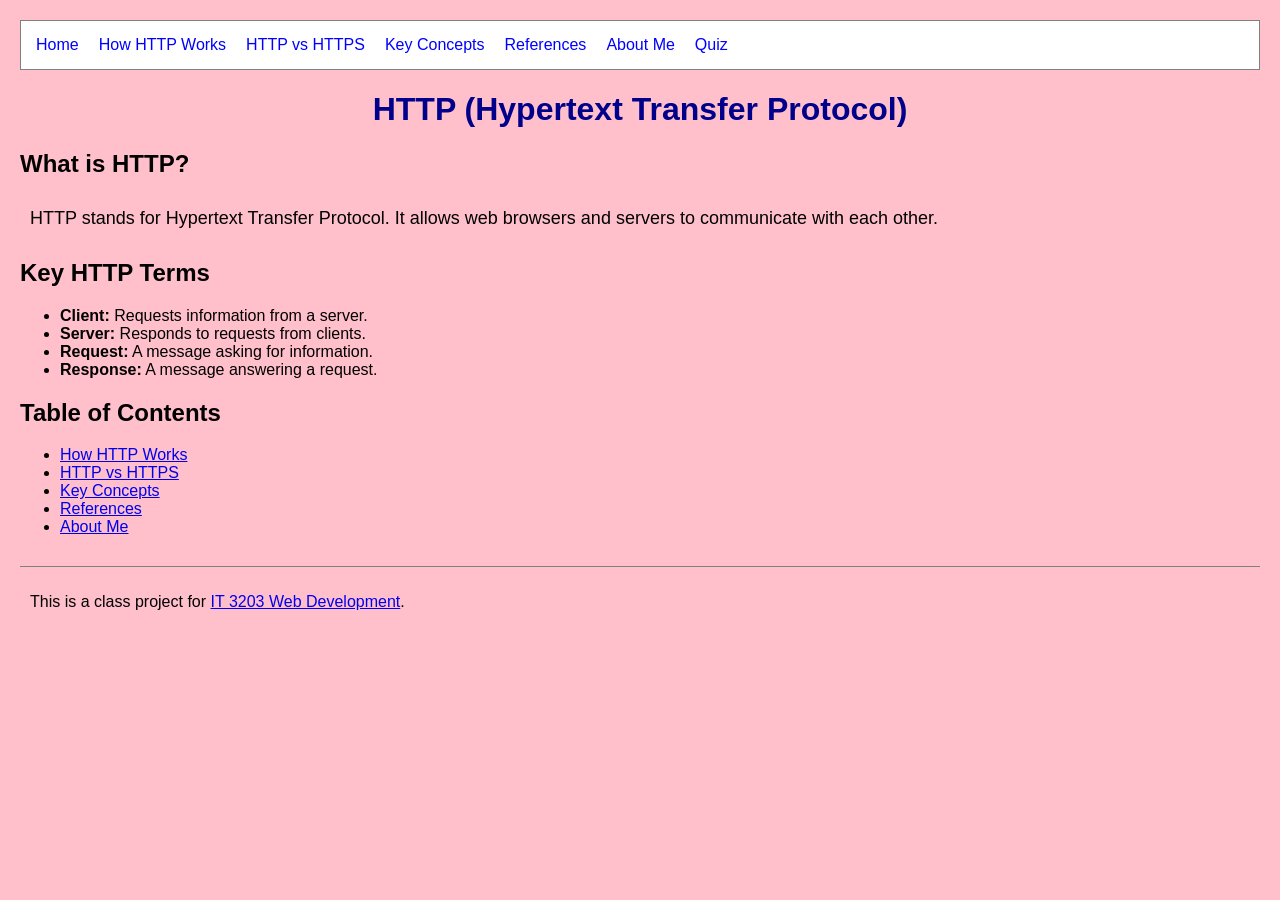
<file: index.html>
<!DOCTYPE html>
<html lang="en">
<head>
<meta charset="UTF-8">
<meta name="viewport" content="width=device-width, initial-scale=1.0">
<title>Home - HTTP Website</title>
<link rel="stylesheet" href="style.css">
</head>
<body>

<!-- Navigation Menu -->
<nav>
<a href="index.html">Home</a>
<a href="how-http-works.html">How HTTP Works</a>
<a href="https.html">HTTP vs HTTPS</a>
<a href="concepts.html">Key Concepts</a>
<a href="references.html">References</a>
<a href="about.html">About Me</a>
<a href="quiz.html">Quiz</a>
</nav>

<main>

<h1 id="main-title">HTTP (Hypertext Transfer Protocol)</h1>

<h2>What is HTTP?</h2>

<p class="intro">HTTP stands for Hypertext Transfer Protocol. It allows web browsers and servers to communicate with each other.</p>

<!-- Key Terms -->
<section>
<h2>Key HTTP Terms</h2>
<ul>
<li><b>Client:</b> Requests information from a server.</li>
<li><b>Server:</b> Responds to requests from clients.</li>
<li><b>Request:</b> A message asking for information.</li>
<li><b>Response:</b> A message answering a request.</li>
</ul>
</section>

<!-- Table of Contents -->
<section>
<h2>Table of Contents</h2>
<ul>
<li><a href="how-http-works.html">How HTTP Works</a></li>
<li><a href="https.html">HTTP vs HTTPS</a></li>
<li><a href="concepts.html">Key Concepts</a></li>
<li><a href="references.html">References</a></li>
<li><a href="about.html">About Me</a></li>
</ul>
</section>

</main>

<!-- Footer -->
<footer>
<p>This is a class project for <a href="https://ksuweb.github.io/IT3203/">IT 3203 Web Development</a>.</p>
</footer>

</body>
</html>
</file>
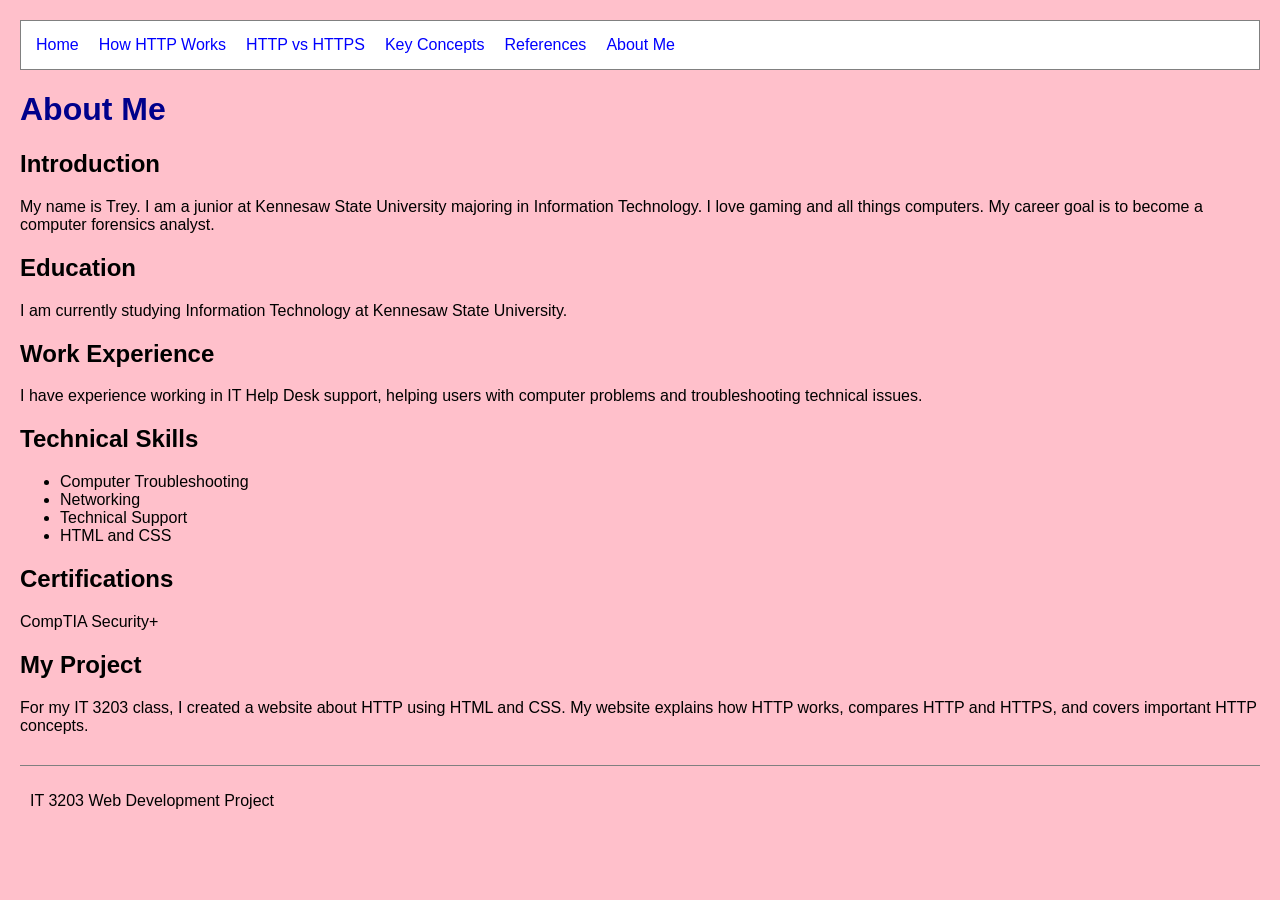
<file: about.html>
<!DOCTYPE html>
<html lang="en">
<head>
<meta charset="UTF-8">
<meta name="viewport" content="width=device-width, initial-scale=1.0">
<title>About Me</title>
<link rel="stylesheet" href="style.css">
</head>

<body>

<!-- Navigation Menu -->
<nav>
<a href="index.html">Home</a>
<a href="how-http-works.html">How HTTP Works</a>
<a href="https.html">HTTP vs HTTPS</a>
<a href="concepts.html">Key Concepts</a>
<a href="references.html">References</a>
<a href="about.html">About Me</a>
</nav>

<main>

<h1>About Me</h1>

<!-- Introduction -->
<h2>Introduction</h2>
<p>My name is Trey. I am a junior at Kennesaw State University majoring in Information Technology. I love gaming and all things computers. My career goal is to become a computer forensics analyst.</p>

<!-- Education -->
<h2>Education</h2>
<p>I am currently studying Information Technology at Kennesaw State University.</p>

<!-- Experience -->
<h2>Work Experience</h2>
<p>I have experience working in IT Help Desk support, helping users with computer problems and troubleshooting technical issues.</p>

<!-- Skills -->
<h2>Technical Skills</h2>
<ul>
<li>Computer Troubleshooting</li>
<li>Networking</li>
<li>Technical Support</li>
<li>HTML and CSS</li>
</ul>

<!-- Certifications -->
<h2>Certifications</h2>
<p>CompTIA Security+</p>

<!-- Project -->
<h2>My Project</h2>
<p>For my IT 3203 class, I created a website about HTTP using HTML and CSS. My website explains how HTTP works, compares HTTP and HTTPS, and covers important HTTP concepts.</p>

</main>

<!-- Footer -->
<footer>
<p>IT 3203 Web Development Project</p>
</footer>

</body>
</html>
</file>
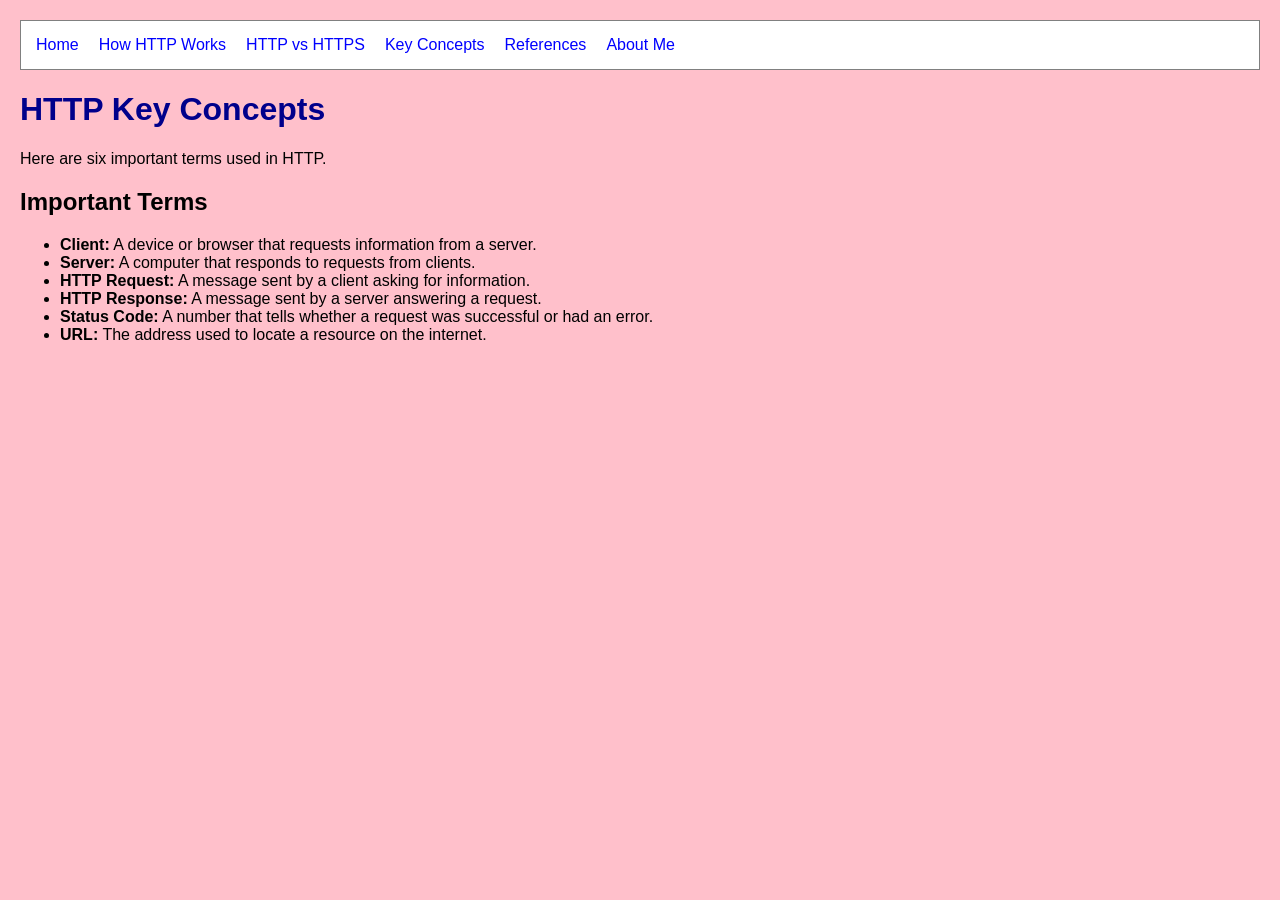
<file: concepts.html>
<!DOCTYPE html>
<html lang="en">
<head>
    <meta charset="UTF-8">
    <meta name="viewport" content="width=device-width, initial-scale=1.0">
    <title>HTTP Key Concepts</title>
    <link rel="stylesheet" href="style.css">
</head>
<body>
  
<!DOCTYPE html>
<html lang="en">
<head>
<title>HTTP Key Concepts</title>
</head>
<body>

<!-- Navigation Menu -->
<nav>
<a href="index.html">Home</a>
<a href="how-http-works.html">How HTTP Works</a>
<a href="https.html">HTTP vs HTTPS</a>
<a href="concepts.html">Key Concepts</a>
<a href="references.html">References</a>
<a href="about.html">About Me</a>
</nav>

<h1>HTTP Key Concepts</h1>

<p>Here are six important terms used in HTTP.</p>

<h2>Important Terms</h2>

<ul>
<li><b>Client:</b> A device or browser that requests information from a server.</li>
<li><b>Server:</b> A computer that responds to requests from clients.</li>
<li><b>HTTP Request:</b> A message sent by a client asking for information.</li>
<li><b>HTTP Response:</b> A message sent by a server answering a request.</li>
<li><b>Status Code:</b> A number that tells whether a request was successful or had an error.</li>
<li><b>URL:</b> The address used to locate a resource on the internet.</li>
</ul>
</file>
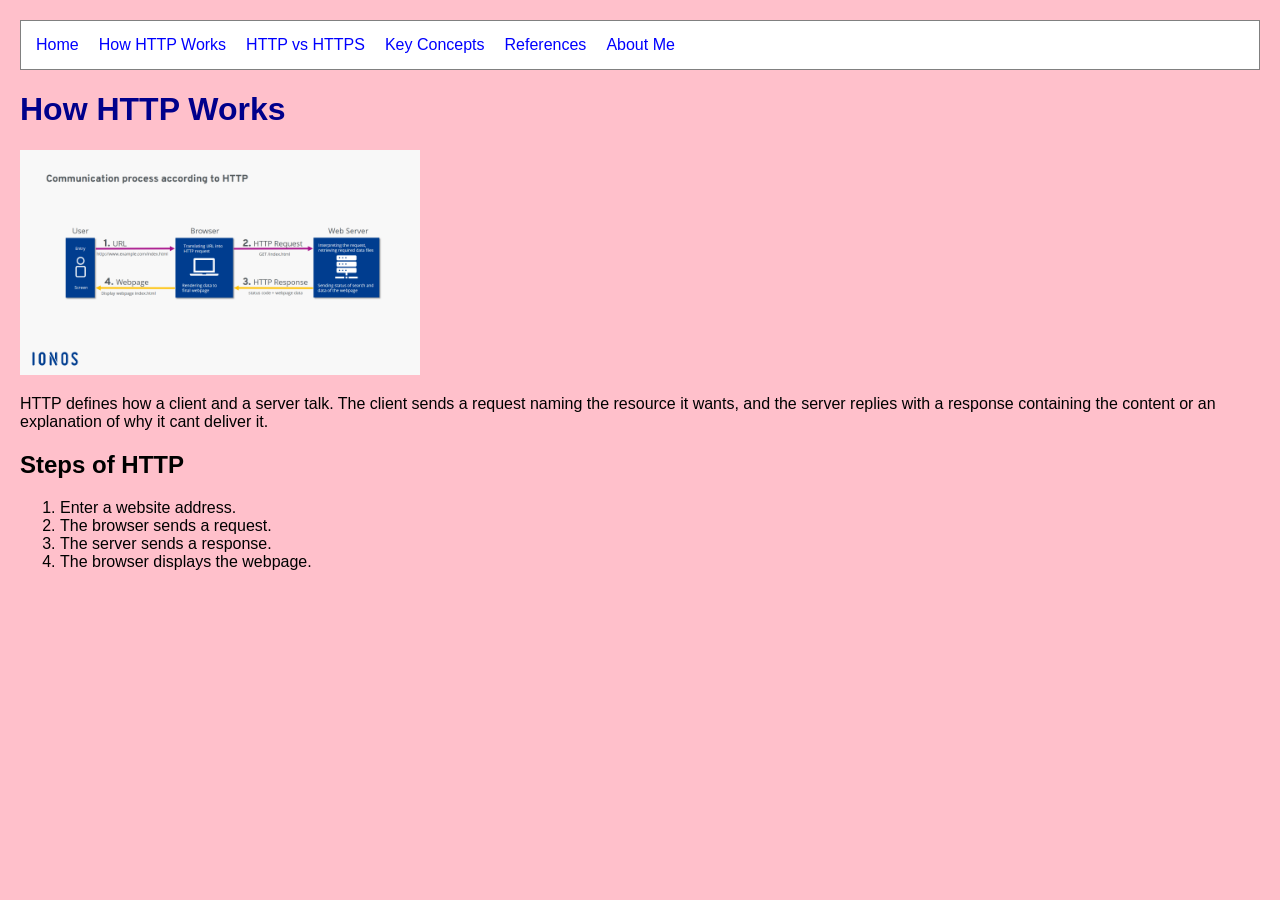
<file: how-http-works.html>
<!DOCTYPE html>
<html lang="en">
<head>
<title>How HTTP Works</title>
<link rel="stylesheet" href="style.css">
</head>

<body>

<!-- Navigation Menu -->
<nav>
<a href="index.html">Home</a>
<a href="how-http-works.html">How HTTP Works</a>
<a href="https.html">HTTP vs HTTPS</a>
<a href="concepts.html">Key Concepts</a>
<a href="references.html">References</a>
<a href="about.html">About Me</a>
</nav>

<h1>How HTTP Works</h1>

<img src="http-picture.png" alt="How HTTP Works" width="400">

<p>HTTP defines how a client and a server talk. The client sends a request naming the resource it wants, and the server replies with a response containing the content or an explanation of why it cant deliver it.</p>


<h2>Steps of HTTP</h2>

<ol>
<li>Enter a website address.</li>
<li>The browser sends a request.</li>
<li>The server sends a response.</li>
<li>The browser displays the webpage.</li>
</ol>
</file>
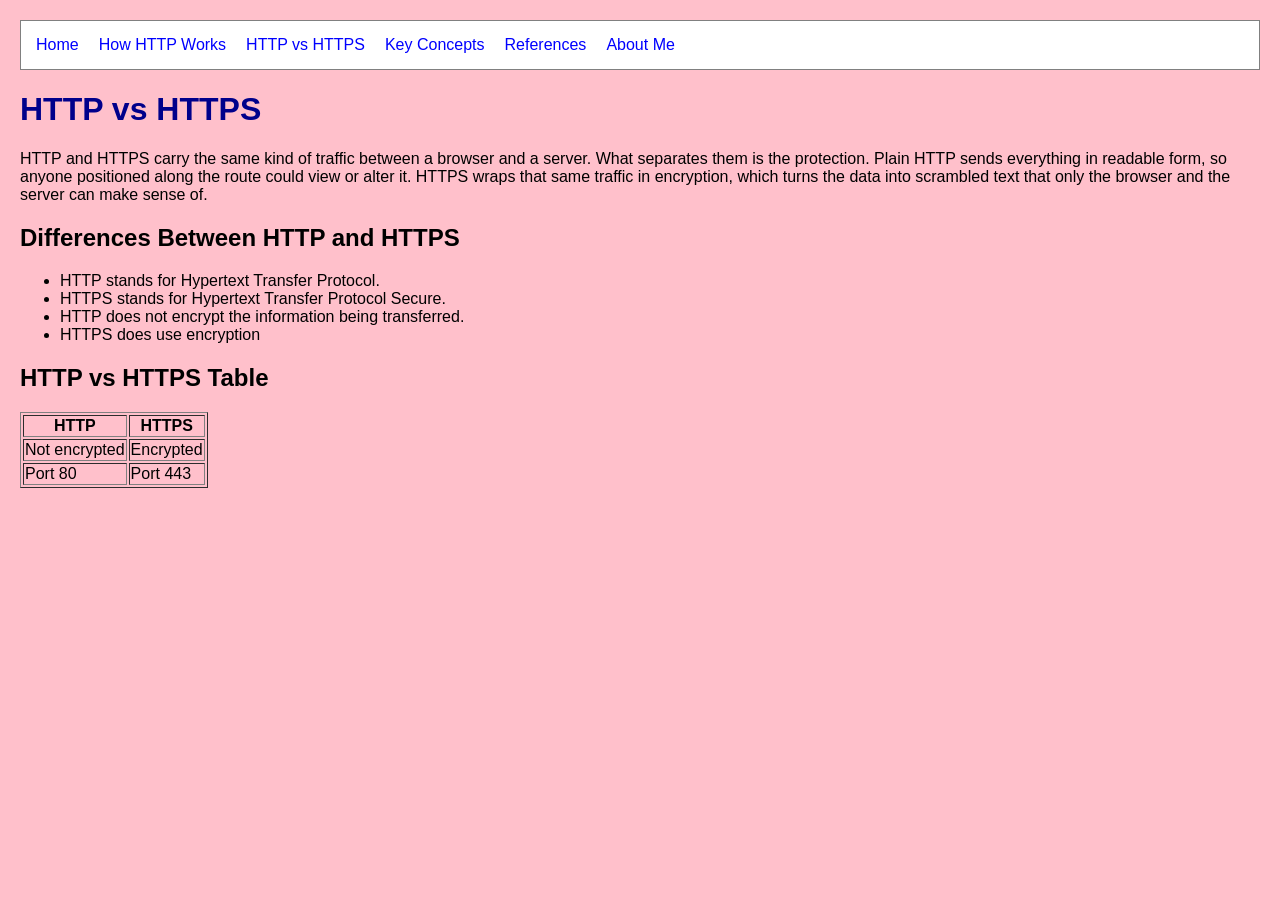
<file: https.html>
<!DOCTYPE html>
<html lang="en">
<head>
<title>How HTTP Works</title>
<link rel="stylesheet" href="style.css">
</head>

<body>

<!-- Navigation Menu -->
<nav>
<a href="index.html">Home</a>
<a href="how-http-works.html">How HTTP Works</a>
<a href="https.html">HTTP vs HTTPS</a>
<a href="concepts.html">Key Concepts</a>
<a href="references.html">References</a>
<a href="about.html">About Me</a>
</nav>

<h1>HTTP vs HTTPS</h1>


<p>HTTP and HTTPS carry the same kind of traffic between a browser and a server. What separates them is the protection. Plain HTTP sends everything in readable form, so anyone positioned along the route could view or alter it. HTTPS wraps that same traffic in encryption, which turns the data into scrambled text that only the browser and the server can make sense of.</p>

<h2>Differences Between HTTP and HTTPS</h2>

<ul>
<li>HTTP stands for Hypertext Transfer Protocol.</li>
<li>HTTPS stands for Hypertext Transfer Protocol Secure.</li>
<li>HTTP does not encrypt the information being transferred.</li>
<li>HTTPS does use encryption</li>
</ul>


<!-- Comparison Table -->
<h2>HTTP vs HTTPS Table</h2>

<table border="1">
<tr>
<th>HTTP</th>
<th>HTTPS</th>
</tr>
<tr>
<td>Not encrypted</td>
<td>Encrypted</td>
</tr>
<tr>
<td>Port 80</td>
<td>Port 443</td>
</tr>
</table>
</file>
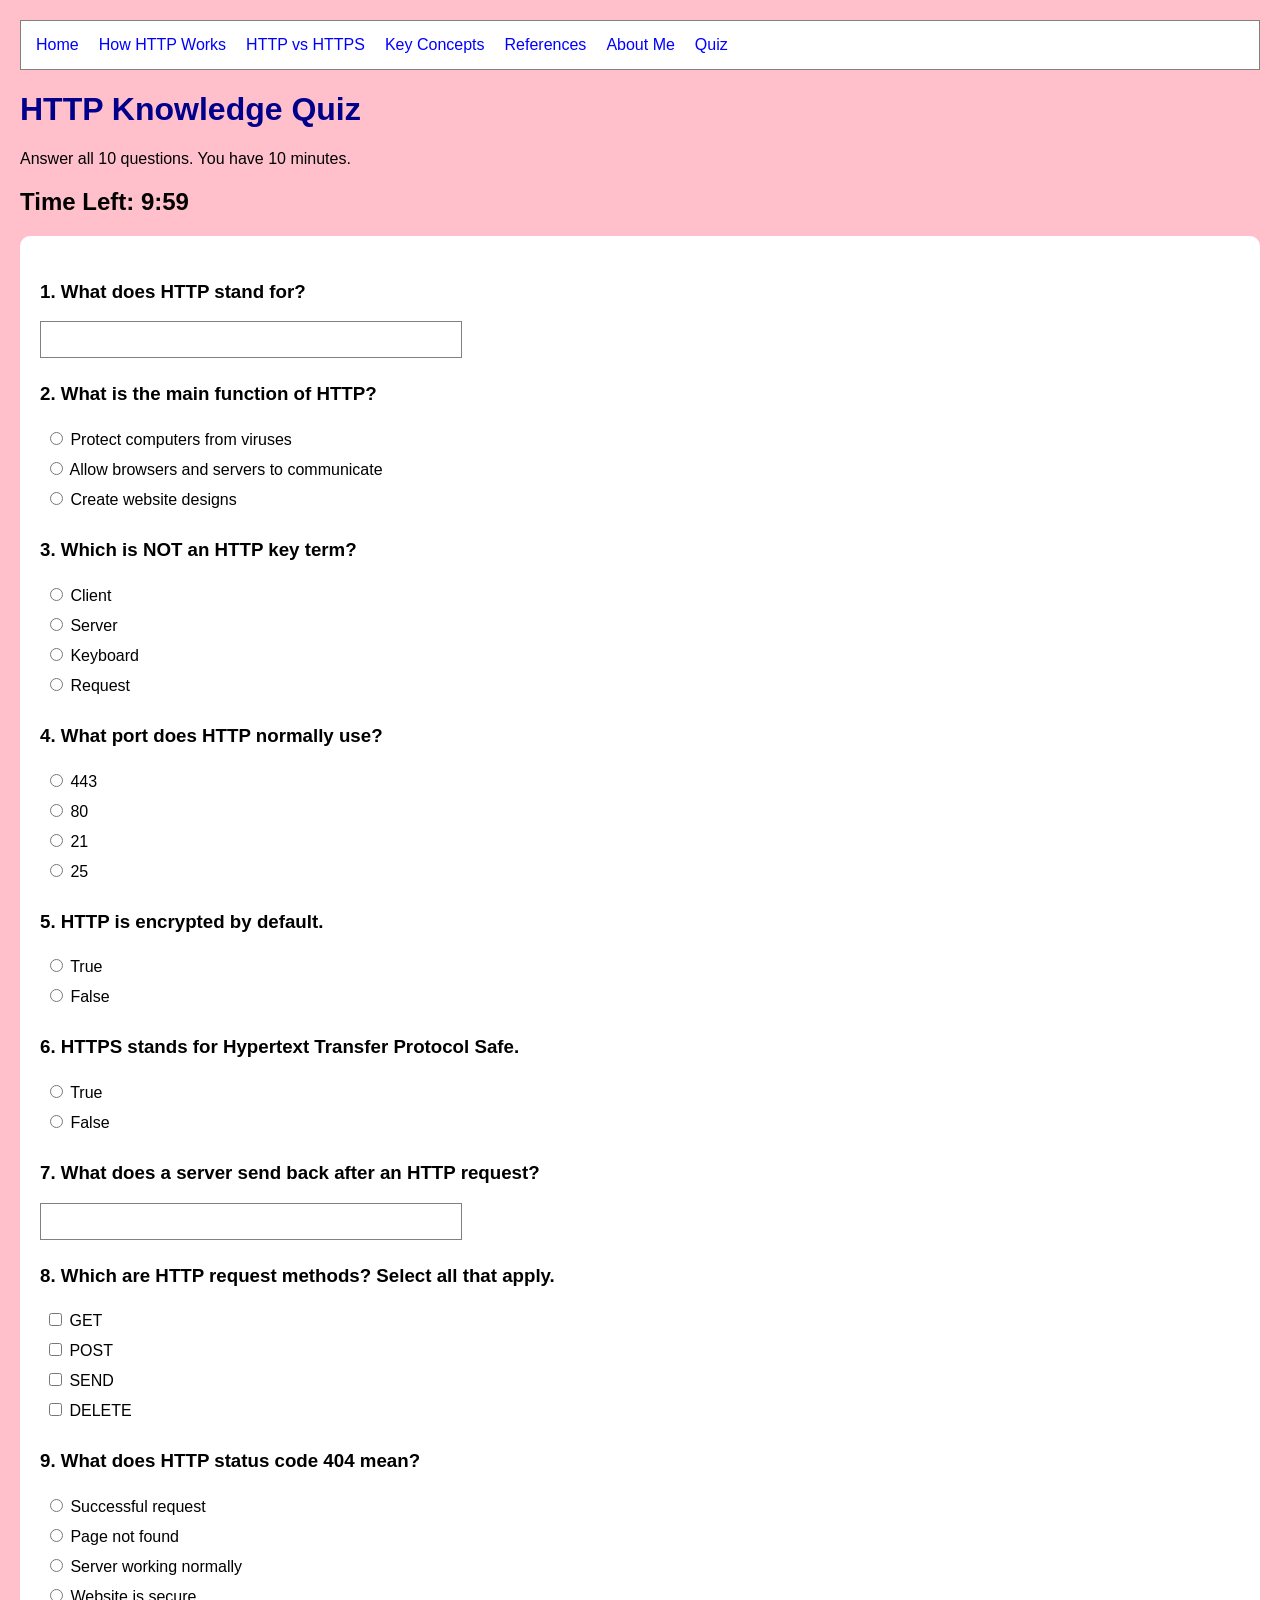
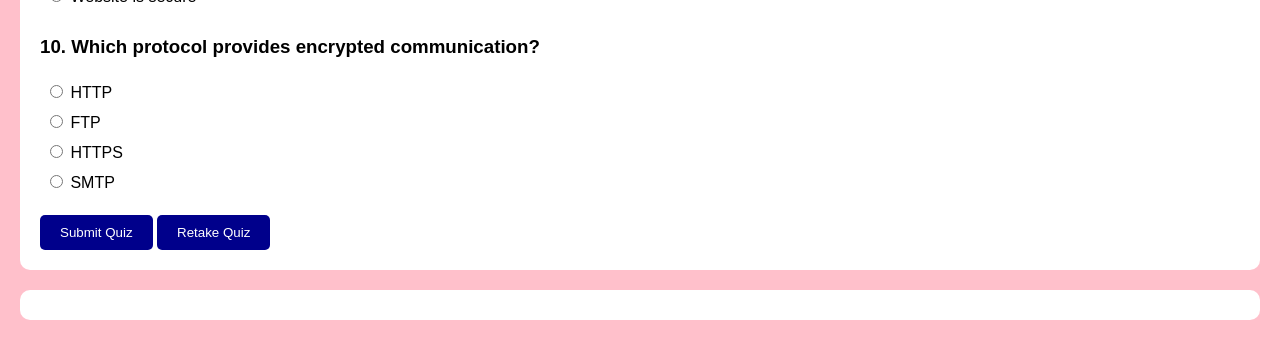
<file: quiz.html>
<!DOCTYPE html>
<html lang="en">
<head>
<meta charset="UTF-8">
<meta name="viewport" content="width=device-width, initial-scale=1.0">
<title>HTTP Quiz</title>
<link rel="stylesheet" href="style.css">
</head>
<body>

<!-- Navigation Menu -->
<nav>
<a href="index.html">Home</a>
<a href="how-http-works.html">How HTTP Works</a>
<a href="https.html">HTTP vs HTTPS</a>
<a href="concepts.html">Key Concepts</a>
<a href="references.html">References</a>
<a href="about.html">About Me</a>
<a href="quiz.html">Quiz</a>
</nav>

<main>
<h1>HTTP Knowledge Quiz</h1>
<p>Answer all 10 questions. You have 10 minutes.</p>

<h2>Time Left: <span id="timer">10:00</span></h2>

<!-- Quiz Questions -->
<form id="quiz">

<h3>1. What does HTTP stand for?</h3>
<input type="text" name="q1">

<h3>2. What is the main function of HTTP?</h3>
<label><input type="radio" name="q2" value="A"> Protect computers from viruses</label><br>
<label><input type="radio" name="q2" value="B"> Allow browsers and servers to communicate</label><br>
<label><input type="radio" name="q2" value="C"> Create website designs</label>

<h3>3. Which is NOT an HTTP key term?</h3>
<label><input type="radio" name="q3" value="A"> Client</label><br>
<label><input type="radio" name="q3" value="B"> Server</label><br>
<label><input type="radio" name="q3" value="C"> Keyboard</label><br>
<label><input type="radio" name="q3" value="D"> Request</label>

<h3>4. What port does HTTP normally use?</h3>
<label><input type="radio" name="q4" value="A"> 443</label><br>
<label><input type="radio" name="q4" value="B"> 80</label><br>
<label><input type="radio" name="q4" value="C"> 21</label><br>
<label><input type="radio" name="q4" value="D"> 25</label>

<h3>5. HTTP is encrypted by default.</h3>
<label><input type="radio" name="q5" value="True"> True</label><br>
<label><input type="radio" name="q5" value="False"> False</label>

<h3>6. HTTPS stands for Hypertext Transfer Protocol Safe.</h3>
<label><input type="radio" name="q6" value="True"> True</label><br>
<label><input type="radio" name="q6" value="False"> False</label>

<h3>7. What does a server send back after an HTTP request?</h3>
<input type="text" name="q7">

<h3>8. Which are HTTP request methods? Select all that apply.</h3>
<label><input type="checkbox" name="q8" value="GET"> GET</label><br>
<label><input type="checkbox" name="q8" value="POST"> POST</label><br>
<label><input type="checkbox" name="q8" value="SEND"> SEND</label><br>
<label><input type="checkbox" name="q8" value="DELETE"> DELETE</label>

<h3>9. What does HTTP status code 404 mean?</h3>
<label><input type="radio" name="q9" value="A"> Successful request</label><br>
<label><input type="radio" name="q9" value="B"> Page not found</label><br>
<label><input type="radio" name="q9" value="C"> Server working normally</label><br>
<label><input type="radio" name="q9" value="D"> Website is secure</label>

<h3>10. Which protocol provides encrypted communication?</h3>
<label><input type="radio" name="q10" value="A"> HTTP</label><br>
<label><input type="radio" name="q10" value="B"> FTP</label><br>
<label><input type="radio" name="q10" value="C"> HTTPS</label><br>
<label><input type="radio" name="q10" value="D"> SMTP</label>

<br><br>
<button type="submit">Submit Quiz</button>
<button type="button" onclick="resetQuiz()">Retake Quiz</button>
</form>

<!-- Results appear here -->
<div id="results" aria-live="polite"></div>
</main>

<script>
// Correct answers
let answers = [
"hypertext transfer protocol",
"B", "C", "B", "False", "False",
"response", "DELETE,GET,POST", "B", "C"];

let correctAnswers = [
"Hypertext Transfer Protocol",
"Allow browsers and servers to communicate",
"Keyboard",
"Port 80",
"False",
"False - Hypertext Transfer Protocol Secure",
"Response",
"GET, POST, DELETE",
"Page not found",
"HTTPS"
];

let time = 600;
let finished = false;

// 10-minute timer
let timer = setInterval(function() {
if (finished) return;

time--;
let minutes = Math.floor(time / 60);
let seconds = time % 60;

document.getElementById("timer").textContent =
minutes + ":" + String(seconds).padStart(2, "0");

if (time <= 0) checkQuiz();}, 1000);

// Check answers when submitted
document.getElementById("quiz").onsubmit = function(event) {
event.preventDefault();
checkQuiz();};

// Grade the quiz
function checkQuiz() {
if (finished) return;
finished = true;
clearInterval(timer);

let form = document.getElementById("quiz");
let data = new FormData(form);
let score = 0;
let results = "<h2>Question Results</h2>";

for (let i = 1; i <= 10; i++) {let answer = "";

if (i === 8) {answer = data.getAll("q8").sort().join(",");} else {answer = (data.get("q" + i) || "").trim();}

if (i === 1 || i === 7) {
answer = answer.toLowerCase().replace(/\s+/g, " ");}

let correct = answer === answers[i - 1];
if (correct) score++;

let color = correct ? "green" : "red";
let status = correct ? "Correct" : "Incorrect";

results += "<p style='color:" + color + "'>" +
"Question " + i + ": " + status +
" (" + (correct ? 1 : 0) + "/1)<br>" +
"Answer: " + correctAnswers[i - 1] + "</p>";}

let passed = score >= 7;
let used = 600 - time;
let minutes = Math.floor(used / 60);
let seconds = used % 60;

document.getElementById("results").innerHTML =
"<h2 style='color:" + (passed ? "green" : "red") + "'>" +
(passed ? "PASS" : "FAIL") + "</h2>" +
"<h3>Score: " + score + "/10 (" + score * 10 + "%)</h3>" +
"<p>Time Spent: " + minutes + " min " + seconds + " sec</p>" +
results;

form.querySelectorAll("input").forEach(function(input) {
input.disabled = true;});

document.getElementById("results").scrollIntoView();}

// Reset the quiz and timer
function resetQuiz() {
location.reload();}
</script>

</body>
</html>
</file>
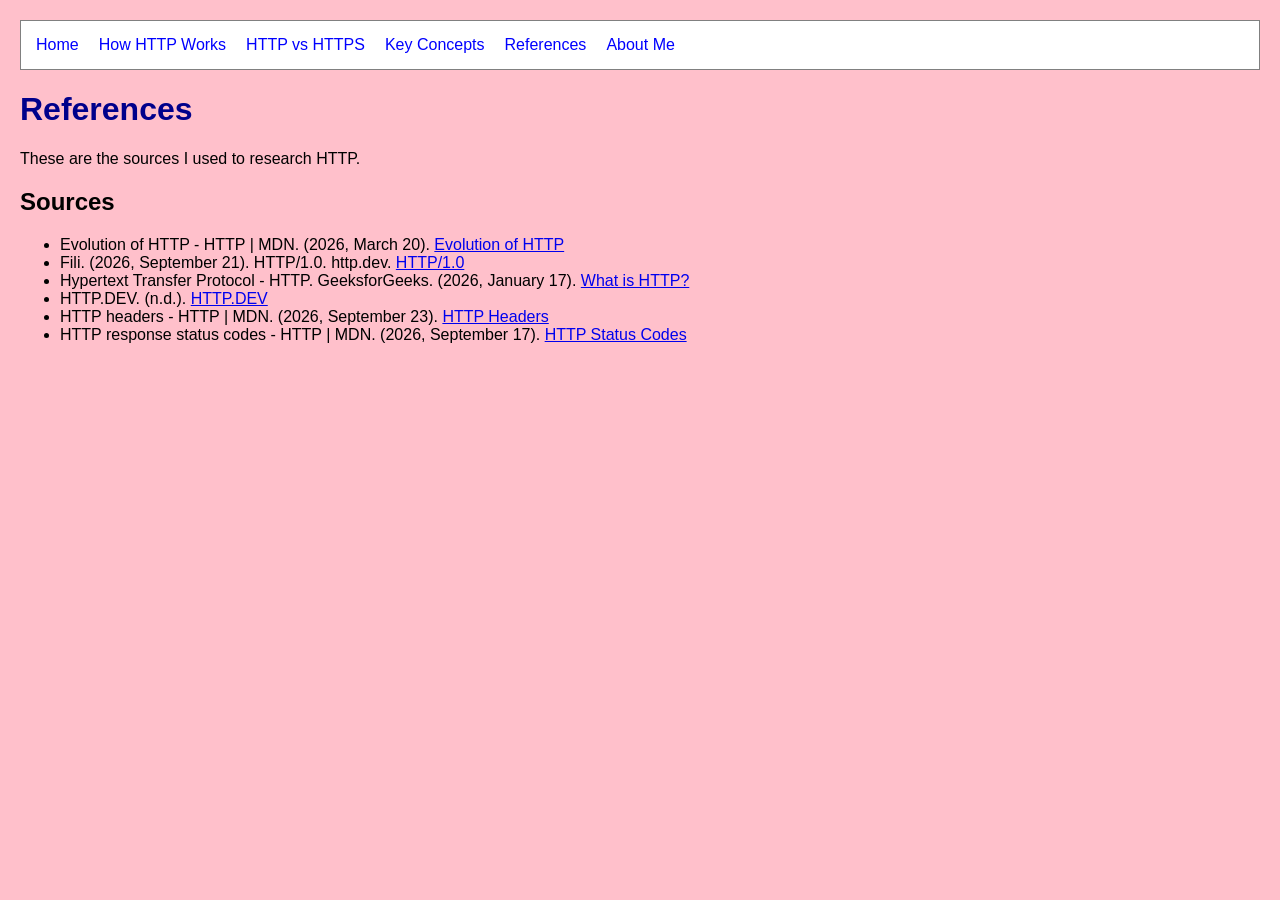
<file: references.html>
<!DOCTYPE html>
<html lang="en">
<head>
<title>How HTTP Works</title>
<link rel="stylesheet" href="style.css">
</head>

<body>

<!-- Navigation Menu -->
<nav>
<a href="index.html">Home</a>
<a href="how-http-works.html">How HTTP Works</a>
<a href="https.html">HTTP vs HTTPS</a>
<a href="concepts.html">Key Concepts</a>
<a href="references.html">References</a>
<a href="about.html">About Me</a>
</nav>

<h1>References</h1>

<p>These are the sources I used to research HTTP.</p>

<h2>Sources</h2>

<ul>
<li>Evolution of HTTP - HTTP | MDN. (2026, March 20). <a href="https://developer.mozilla.org/en-US/docs/Web/HTTP/Guides/Evolution_of_HTTP">Evolution of HTTP</a></li>

<li>Fili. (2026, September 21). HTTP/1.0. http.dev. <a href="https://http.dev/1.0">HTTP/1.0</a></li>

<li>Hypertext Transfer Protocol - HTTP. GeeksforGeeks. (2026, January 17). <a href="https://www.geeksforgeeks.org/html/what-is-http/">What is HTTP?</a></li>

<li>HTTP.DEV. (n.d.). <a href="https://http.dev/">HTTP.DEV</a></li>

<li>HTTP headers - HTTP | MDN. (2026, September 23). <a href="https://developer.mozilla.org/en-US/docs/Web/HTTP/Reference/Headers">HTTP Headers</a></li>

<li>HTTP response status codes - HTTP | MDN. (2026, September 17). <a href="https://developer.mozilla.org/en-US/docs/Web/HTTP/Reference/Status">HTTP Status Codes</a></li>
</ul>
</file>
<file: style.css>
/* Element Selector */
body {
background-color: pink;
font-family: Arial;
margin: 20px;}

/* Element Selector */
h1 {color: darkblue;}

/* ID Selector */
#main-title {text-align: center;}

/* Class Selector */
.intro {font-size: 18px;
padding: 10px;}

/* Flexbox Layout */
nav {
display: flex;
gap: 20px;
background-color: white;
padding: 15px;
border: 1px solid gray;}

/* Links */
nav a {color: blue;
text-decoration: none;}

/* Hover Effect */
nav a:hover {color: red;}

/* Footer */
footer {border-top: 1px solid gray;
margin-top: 30px;
padding: 10px;}


/* Quiz Styling */
#quiz {background-color: white;
padding: 20px;
border-radius: 10px;}

#quiz h3 {margin-top: 25px;}

#quiz input[type="text"] {padding: 10px;
width: 90%;
max-width: 400px;
border: 1px solid gray;}

#quiz label {display: inline-block;
padding: 5px;}

button {background-color: darkblue;
color: white;
padding: 10px 20px;
border: none;
border-radius: 5px;
cursor: pointer;}

button:hover {background-color: blue;}

#results {background-color: white;
padding: 15px;
margin-top: 20px;
border-radius: 10px;}
</file>
